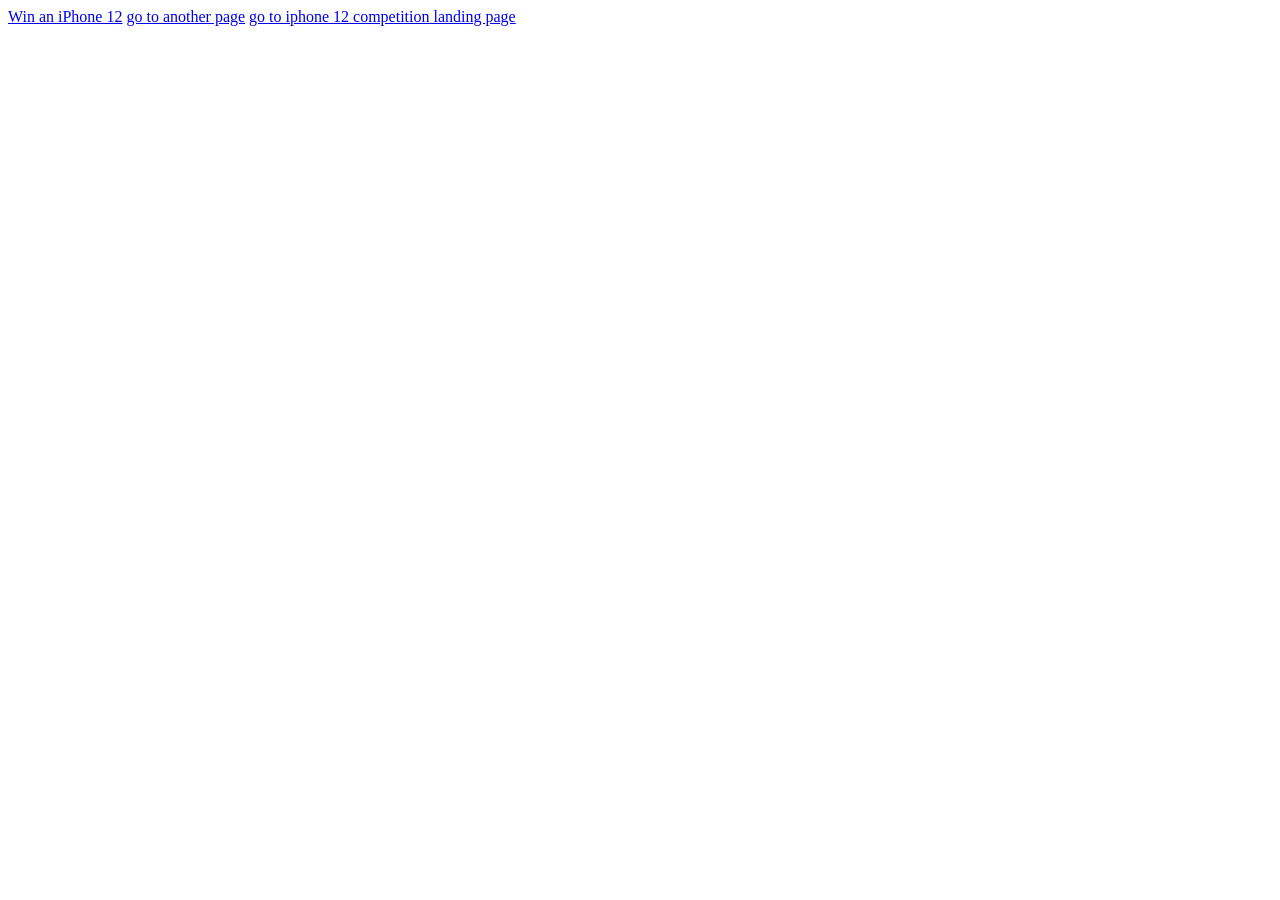
<file: index.html>
<html>
  <head>
    <!-- Google tag (gtag.js) -->
    <script async src="https://www.googletagmanager.com/gtag/js?id=G-P3ZGTDGYS1"></script>
    <script>
      window.dataLayer = window.dataLayer || [];
      function gtag(){dataLayer.push(arguments);}
      gtag('js', new Date());

      gtag('config', 'G-P3ZGTDGYS1');
    </script>
  </head>
  <body>
    <a class="e-widget no-button xdga generic-loader" href="https://dropbear.gleam.io/9cVyO/win-an-iphone-12" rel="nofollow">Win an iPhone 12</a>
    <script type="text/javascript" src="https://dropbear.gleam.io/e.js" async="true"></script>
  </body>
  <a href="/page.html">go to another page</a>
  <a href="https://dropbear.gleam.io/9cVyO/win-an-iphone-12?utm_campaign=helena_test&utm_source=github&utm_medium=email">go to iphone 12 competition landing page</a>
</html>
</file>
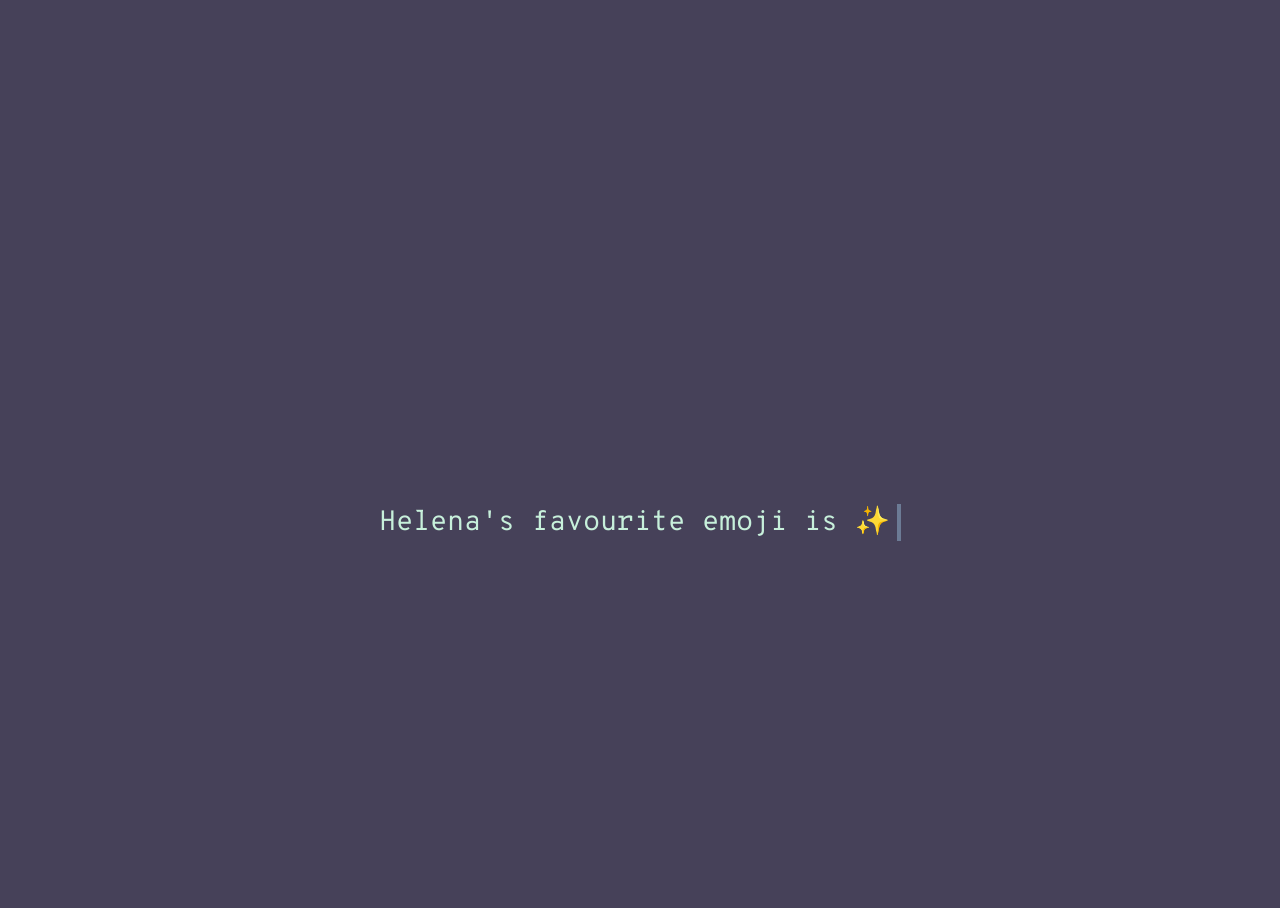
<file: herrowna.github.io/index.html>
<html>

<head>
  <link rel="stylesheet" href="style.css">
</head>

<body>
  <div class="container">
    <div class="text">
      <div class="css-typing">
        <p>
          ...
        </p>
        <p>
          ✨✨✨
        </p>
        <p>
          Helena's favourite emoji is ✨
        </p>
      </div>
    </div>
  </div>
  
</body>

</html>
</file>
<file: herrowna.github.io/style.css>
@import url('https://fonts.googleapis.com/css?family=Overpass+Mono&display=swap');
html,
body {
  font-family: 'Overpass Mono', monospace;
  background: #464159;
  height: 100%;
}
.container {
  height: 100%;
  width: 100%;
  justify-content: center;
  align-items: center;
  display: flex;
  /* background-color: #000; */
}

.css-typing p {
  font-size: 28px;
  white-space: nowrap;
  overflow: hidden;
  color: #c7f0db;
}
.css-typing p:nth-child(1) {
  width: 2em;
  -webkit-animation: typing 2s steps(6, end), blink .5s step-end infinite alternate;
  animation: typing 2s steps(6, end), blink .5s step-end infinite alternate;
  -webkit-animation-fill-mode: forwards;
  animation-fill-mode: forwards;
}

.css-typing p:nth-child(2) {
  width: 4em;
  opacity: 0;
  -webkit-animation: typing 3s steps(16, end), blink .5s step-end infinite alternate;
  animation: typing 3s steps(16, end), blink .5s step-end infinite alternate;
  -webkit-animation-delay: 2s;
  animation-delay: 2s;
  -webkit-animation-fill-mode: forwards;
  animation-fill-mode: forwards;
}

.css-typing p:nth-child(3) {
  border-right: .15em solid#6c7b95;
  width: 18.5em;
  opacity: 0;
  -webkit-animation: typing-last 3s steps(58, end), blink .5s step-end infinite alternate;
  animation: typing-last 3s steps(58, end), blink .5s step-end infinite alternate;
  -webkit-animation-delay: 5s;
  animation-delay: 5s;
  -webkit-animation-fill-mode: forwards;
  animation-fill-mode: forwards;
}

@keyframes typing {
  0% {
    width: 0;
  }
  1% {
    opacity: 1;
  }
  100% {
    opacity: 0;
  }
}

@-webkit-keyframes typing {
  0% {
    width: 0;
  }
  1% {
    opacity: 1;
  }
  100% {
    opacity: 0;
  }
}

@keyframes typing-last {
  0% {
    width: 0;
  }
  1% {
    opacity: 1;
  }
  100% {
    opacity: 1;
  }
}
@-webkit-keyframes typing-last {
  0% {
    width: 0;
  }
  1% {
    opacity: 1;
  }
  100% {
    opacity: 1;
  }
}

@keyframes blink {
  50% {
    border-color: transparent;
  }
}
@-webkit-keyframes blink {
  50% {
    border-color: tranparent;
  }
}
</file>
